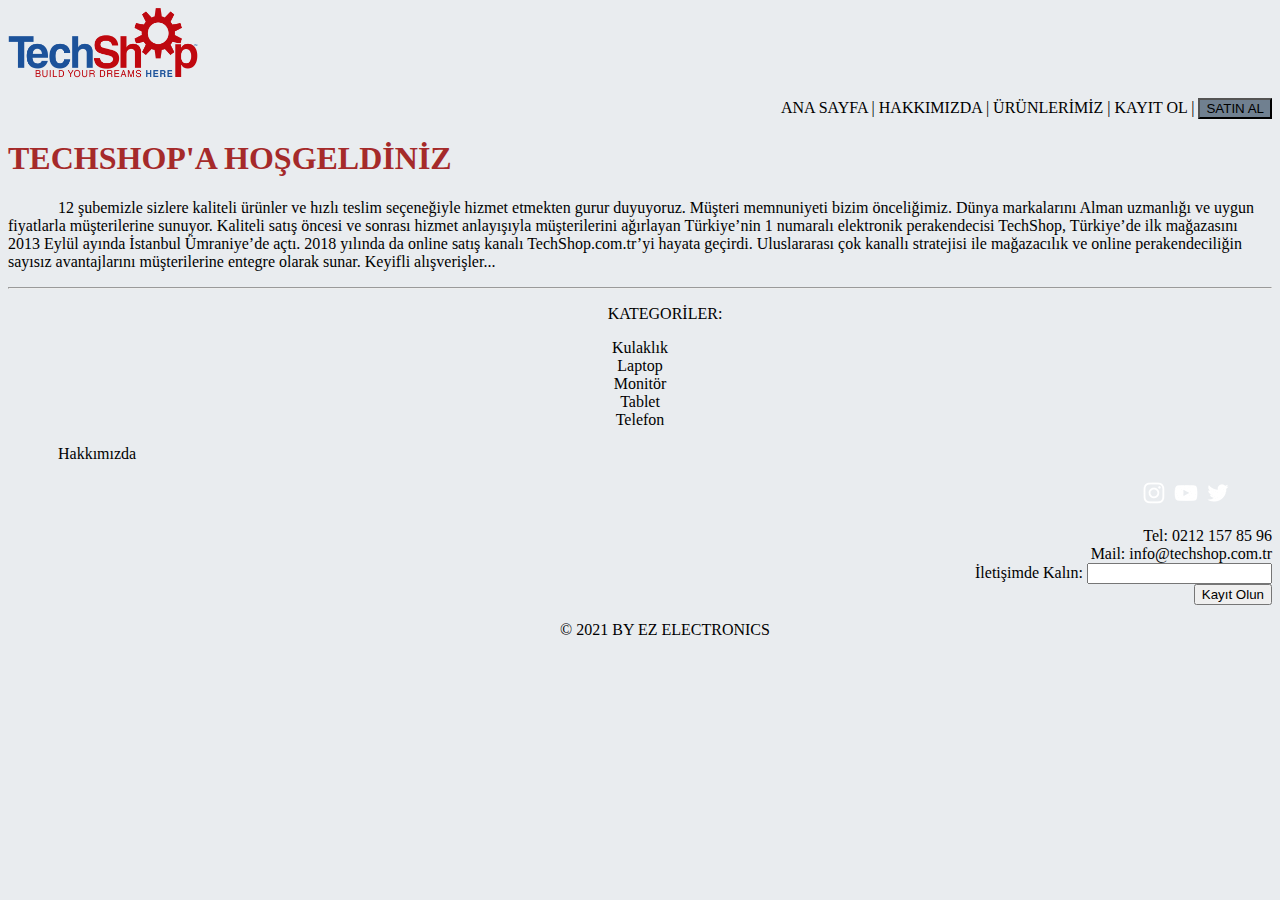
<file: index.html>
<!doctype html>
<html lang="en">
  <head>
    <!-- Required meta tags -->
    <meta charset="utf-8">
    <meta name="viewport" content="width=device-width, initial-scale=1, shrink-to-fit=no">

    <!-- Bootstrap CSS -->
    <link rel="stylesheet" href="https://cdn.jsdelivr.net/npm/bootstrap@4.5.3/dist/css/bootstrap.min.css" integrity="sha384-TX8t27EcRE3e/ihU7zmQxVncDAy5uIKz4rEkgIXeMed4M0jlfIDPvg6uqKI2xXr2" crossorigin="anonymous">

    <title>TechShop</title>
    <link rel="stylesheet" href="css/style.css">
  </head>
  <body>
    <!-- header - Start -->
    <header style="background-color: #E9ECEF;">
        <img   display:block; src="style-images/Logo.png" height="70" width="190" alt="Site Logosu">
        
        <p align="right">
           <a href="#">ANA SAYFA</a> |
            <a href="about.html">HAKKIMIZDA</a> |
            <a href="product.html">ÜRÜNLERİMİZ</a> |
            <a href="#">KAYIT OL</a> |
            <button class="button-color">SATIN AL</button>
        </p>
    </header>
    <!-- article - Start-->
    <div class="jumbotron">
        <h1 class="display-4">TECHSHOP'A HOŞGELDİNİZ</h1>
        <p class="lead">12 şubemizle sizlere kaliteli ürünler ve hızlı teslim seçeneğiyle hizmet etmekten gurur duyuyoruz. Müşteri memnuniyeti bizim önceliğimiz. Dünya markalarını Alman uzmanlığı ve uygun fiyatlarla müşterilerine sunuyor. Kaliteli satış öncesi ve sonrası hizmet anlayışıyla müşterilerini ağırlayan Türkiye’nin 1 numaralı elektronik perakendecisi TechShop, Türkiye’de ilk mağazasını 2013 Eylül ayında İstanbul Ümraniye’de açtı. 2018 yılında da online satış kanalı TechShop.com.tr’yi hayata geçirdi. Uluslararası çok kanallı stratejisi ile mağazacılık ve online perakendeciliğin sayısız avantajlarını müşterilerine entegre olarak sunar. Keyifli alışverişler...</p>
        <hr class="my-4">
        <p><div class="ortala">
            <p>KATEGORİLER:</p>
            <li>Kulaklık</li>
            <li>Laptop</li>
            <li>Monitör</li>
            <li>Tablet</li>
            <li>Telefon</li>
        </div></p>
        <p class="lead">
          <a class="btn btn-primary btn-lg bg-info" href="about.html" role="button">Hakkımızda</a>
        </p>
      </div>
    <!-- footer - Start -->
    <footer>
        <figure >
            <img src="style-images/instagram.jpg" alt="instagram">
            <img src="style-images/youtube.jpg" alt="youtube">
            <img src="style-images/twitter.jpg" alt="twitter">
        </figure>
        <a href="tel:02157859625">Tel: 0212 157 85 96</a> <br>
        <a href="mailto:info@techshop.com">Mail: info@techshop.com.tr</a> <br>
        İletişimde Kalın:
        <input type="text" id="mail"> <br>
        <button>Kayıt Olun</button>
        <p class="ortala">© 2021 BY EZ ELECTRONICS</p>
    </footer>
    <!-- Optional JavaScript; choose one of the two! -->

    <!-- Option 1: jQuery and Bootstrap Bundle (includes Popper) -->
    <script src="https://code.jquery.com/jquery-3.5.1.slim.min.js" integrity="sha384-DfXdz2htPH0lsSSs5nCTpuj/zy4C+OGpamoFVy38MVBnE+IbbVYUew+OrCXaRkfj" crossorigin="anonymous"></script>
    <script src="https://cdn.jsdelivr.net/npm/bootstrap@4.5.3/dist/js/bootstrap.bundle.min.js" integrity="sha384-ho+j7jyWK8fNQe+A12Hb8AhRq26LrZ/JpcUGGOn+Y7RsweNrtN/tE3MoK7ZeZDyx" crossorigin="anonymous"></script>

    <!-- Option 2: jQuery, Popper.js, and Bootstrap JS
    <script src="https://code.jquery.com/jquery-3.5.1.slim.min.js" integrity="sha384-DfXdz2htPH0lsSSs5nCTpuj/zy4C+OGpamoFVy38MVBnE+IbbVYUew+OrCXaRkfj" crossorigin="anonymous"></script>
    <script src="https://cdn.jsdelivr.net/npm/popper.js@1.16.1/dist/umd/popper.min.js" integrity="sha384-9/reFTGAW83EW2RDu2S0VKaIzap3H66lZH81PoYlFhbGU+6BZp6G7niu735Sk7lN" crossorigin="anonymous"></script>
    <script src="https://cdn.jsdelivr.net/npm/bootstrap@4.5.3/dist/js/bootstrap.min.js" integrity="sha384-w1Q4orYjBQndcko6MimVbzY0tgp4pWB4lZ7lr30WKz0vr/aWKhXdBNmNb5D92v7s" crossorigin="anonymous"></script>
    -->
  </body>
</html>
</file>
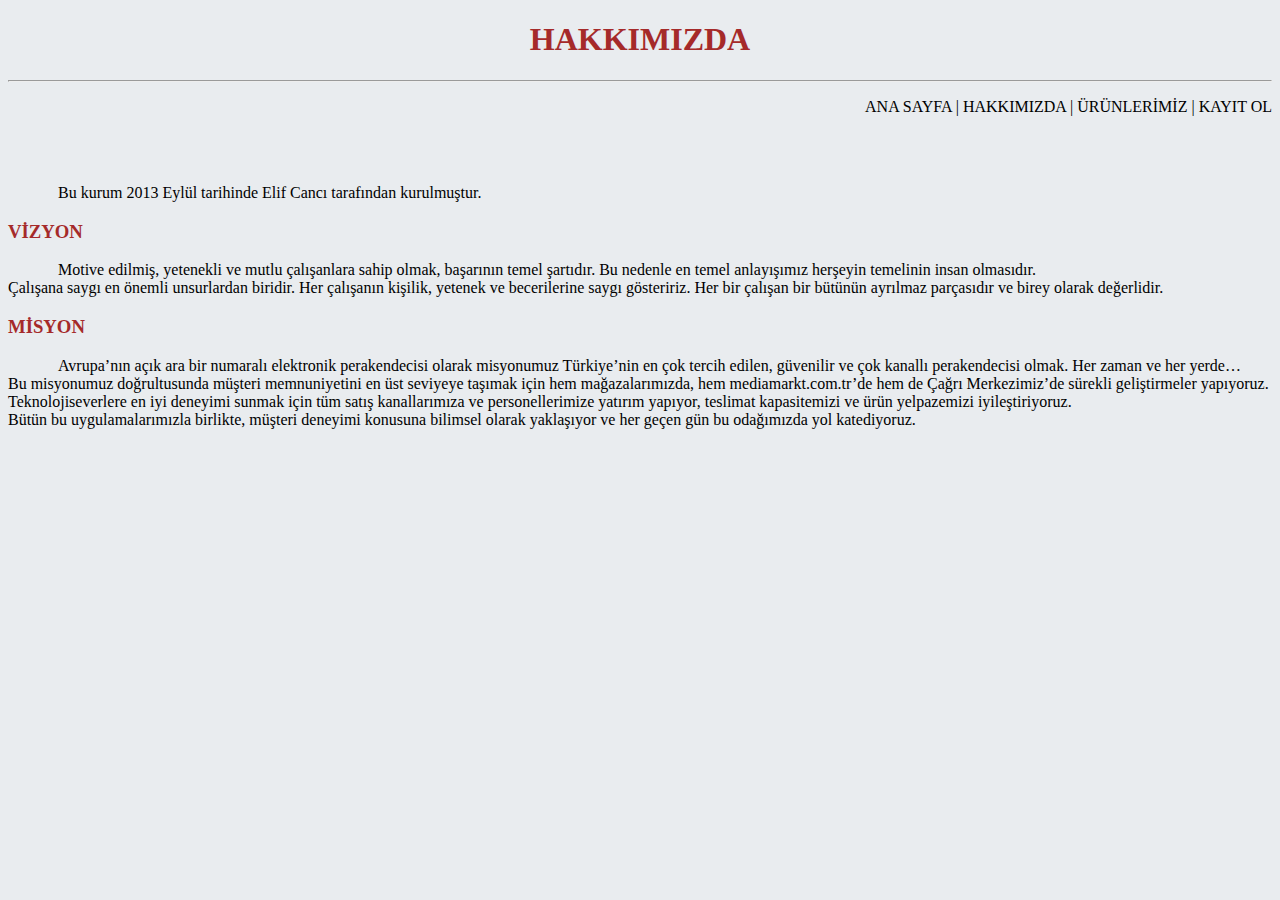
<file: about.html>
<!doctype html>
<html lang="en">
  <head>
    <!-- Required meta tags -->
    <meta charset="utf-8">
    <meta name="viewport" content="width=device-width, initial-scale=1, shrink-to-fit=no">

    <!-- Bootstrap CSS -->
    <link rel="stylesheet" href="https://cdn.jsdelivr.net/npm/bootstrap@4.5.3/dist/css/bootstrap.min.css" integrity="sha384-TX8t27EcRE3e/ihU7zmQxVncDAy5uIKz4rEkgIXeMed4M0jlfIDPvg6uqKI2xXr2" crossorigin="anonymous">

    <title>Hakkımızda | TechShop</title>
    <link rel="stylesheet" href="css/style.css">
  </head>
  <body>
    <main class="container">
      <div class="row">
        <section class="col-sm">
          <h1 class="ortala">HAKKIMIZDA</h1> <hr>
    <p align="right">
        <a href="index.html">ANA SAYFA</a> |
        <a href="about.html">HAKKIMIZDA</a> |
        <a href="product.html">ÜRÜNLERİMİZ</a> |
        <a href="#">KAYIT OL</a>
     </p> <br> <br>
    <!-- hakkımızda/article -Start -->
    <p>Bu kurum 2013 Eylül tarihinde Elif Cancı tarafından kurulmuştur.</p>
    <!-- hakkımızda/article -End -->
    <!-- vizyon/article - Start -->
    <h3>VİZYON</h3>
    <p>
        Motive edilmiş, yetenekli ve mutlu çalışanlara sahip olmak, başarının temel şartıdır. Bu nedenle en temel anlayışımız herşeyin temelinin insan olmasıdır. <br> Çalışana saygı en önemli unsurlardan biridir. Her çalışanın kişilik, yetenek ve becerilerine saygı gösteririz. Her bir çalışan bir bütünün ayrılmaz parçasıdır ve birey olarak değerlidir.
    </p>
    <!-- vizyon/article - End -->
    <!-- misyon/article - Start -->
    <h3>MİSYON</h3>
    <p>
        Avrupa’nın açık ara bir numaralı elektronik perakendecisi olarak misyonumuz Türkiye’nin en çok tercih edilen, güvenilir ve çok kanallı perakendecisi olmak. Her zaman ve her yerde… <br>
        Bu misyonumuz doğrultusunda müşteri memnuniyetini en üst seviyeye taşımak için hem mağazalarımızda, hem mediamarkt.com.tr’de hem de Çağrı Merkezimiz’de sürekli geliştirmeler yapıyoruz. Teknolojiseverlere en iyi deneyimi sunmak için tüm satış kanallarımıza ve personellerimize yatırım yapıyor, teslimat kapasitemizi ve ürün yelpazemizi iyileştiriyoruz. <br>
        Bütün bu uygulamalarımızla birlikte, müşteri deneyimi konusuna bilimsel olarak yaklaşıyor ve her geçen gün bu odağımızda yol katediyoruz.
    </p>
        </section>

      </div>
    </main>

    <!-- misyon/article - End -->

    <!-- Optional JavaScript; choose one of the two! -->

    <!-- Option 1: jQuery and Bootstrap Bundle (includes Popper) -->
    <script src="https://code.jquery.com/jquery-3.5.1.slim.min.js" integrity="sha384-DfXdz2htPH0lsSSs5nCTpuj/zy4C+OGpamoFVy38MVBnE+IbbVYUew+OrCXaRkfj" crossorigin="anonymous"></script>
    <script src="https://cdn.jsdelivr.net/npm/bootstrap@4.5.3/dist/js/bootstrap.bundle.min.js" integrity="sha384-ho+j7jyWK8fNQe+A12Hb8AhRq26LrZ/JpcUGGOn+Y7RsweNrtN/tE3MoK7ZeZDyx" crossorigin="anonymous"></script>

    <!-- Option 2: jQuery, Popper.js, and Bootstrap JS
    <script src="https://code.jquery.com/jquery-3.5.1.slim.min.js" integrity="sha384-DfXdz2htPH0lsSSs5nCTpuj/zy4C+OGpamoFVy38MVBnE+IbbVYUew+OrCXaRkfj" crossorigin="anonymous"></script>
    <script src="https://cdn.jsdelivr.net/npm/popper.js@1.16.1/dist/umd/popper.min.js" integrity="sha384-9/reFTGAW83EW2RDu2S0VKaIzap3H66lZH81PoYlFhbGU+6BZp6G7niu735Sk7lN" crossorigin="anonymous"></script>
    <script src="https://cdn.jsdelivr.net/npm/bootstrap@4.5.3/dist/js/bootstrap.min.js" integrity="sha384-w1Q4orYjBQndcko6MimVbzY0tgp4pWB4lZ7lr30WKz0vr/aWKhXdBNmNb5D92v7s" crossorigin="anonymous"></script>
    -->
  </body>
</html>
</file>
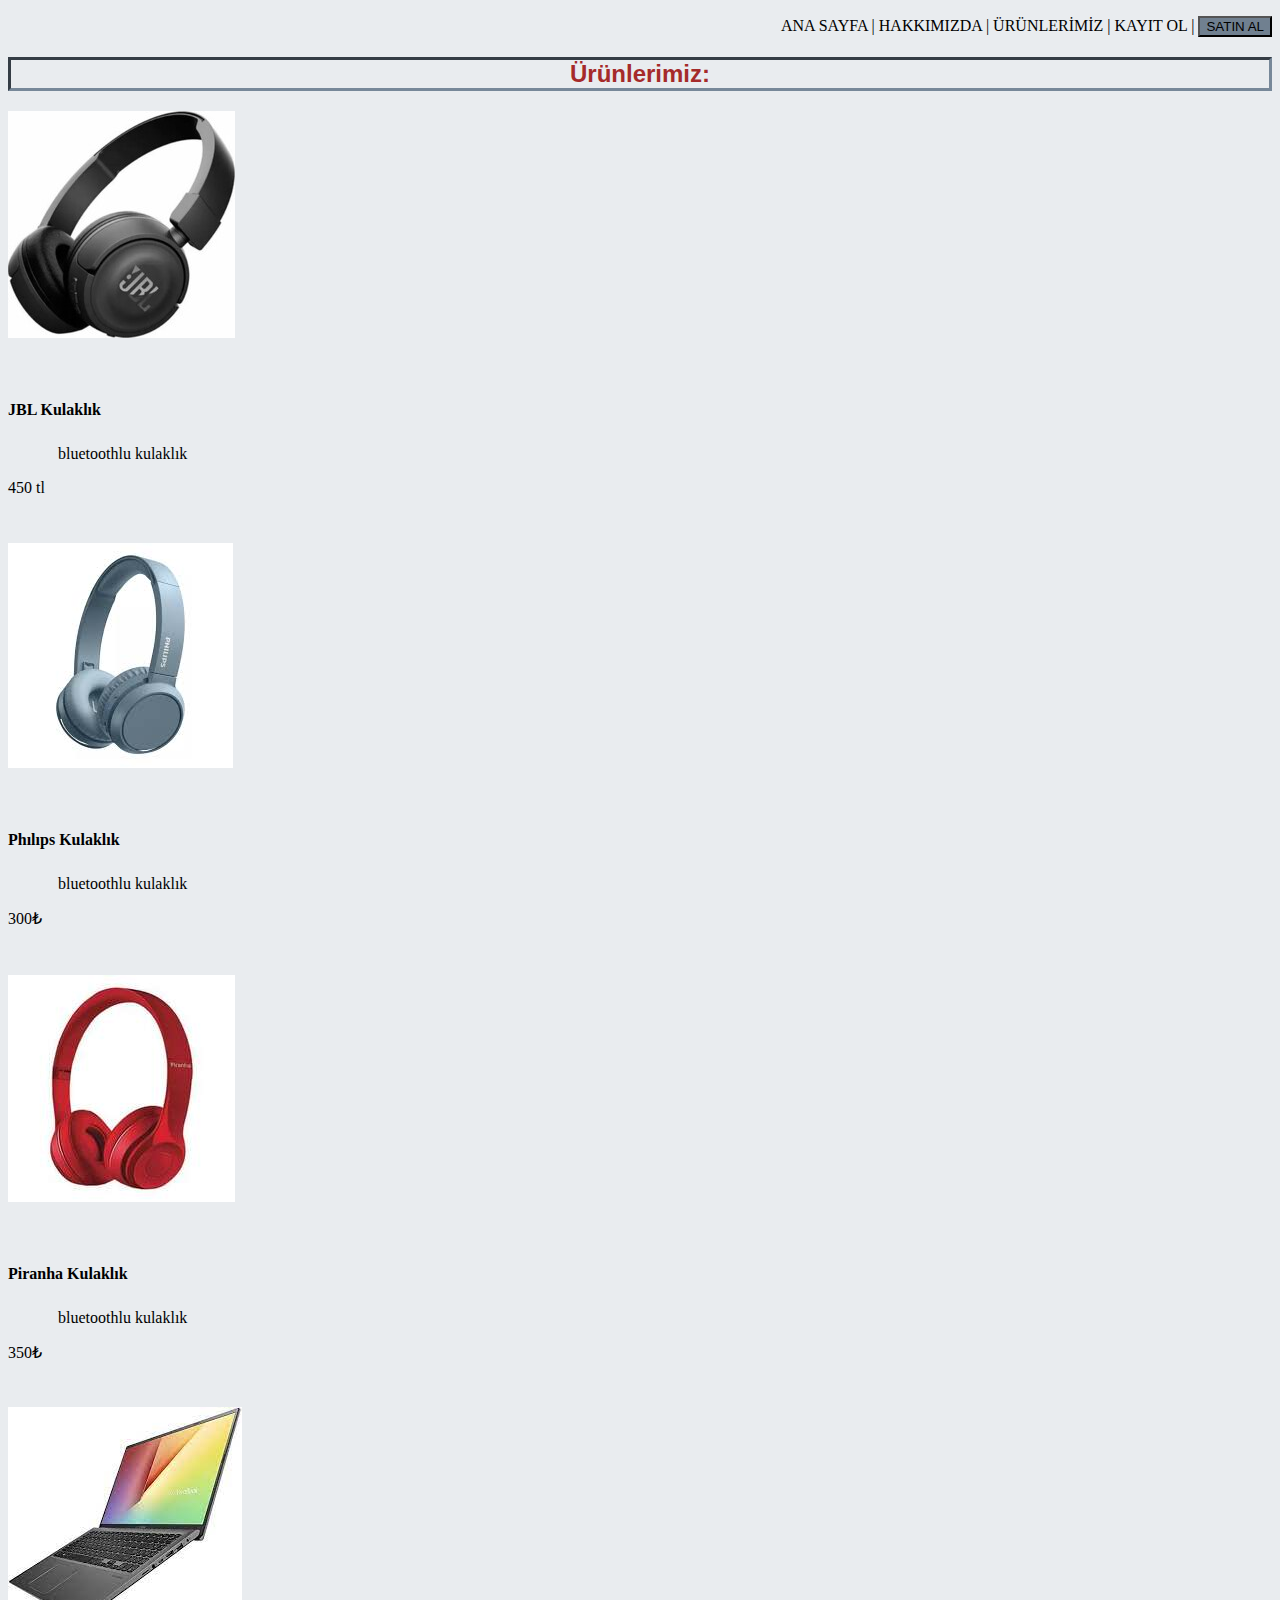
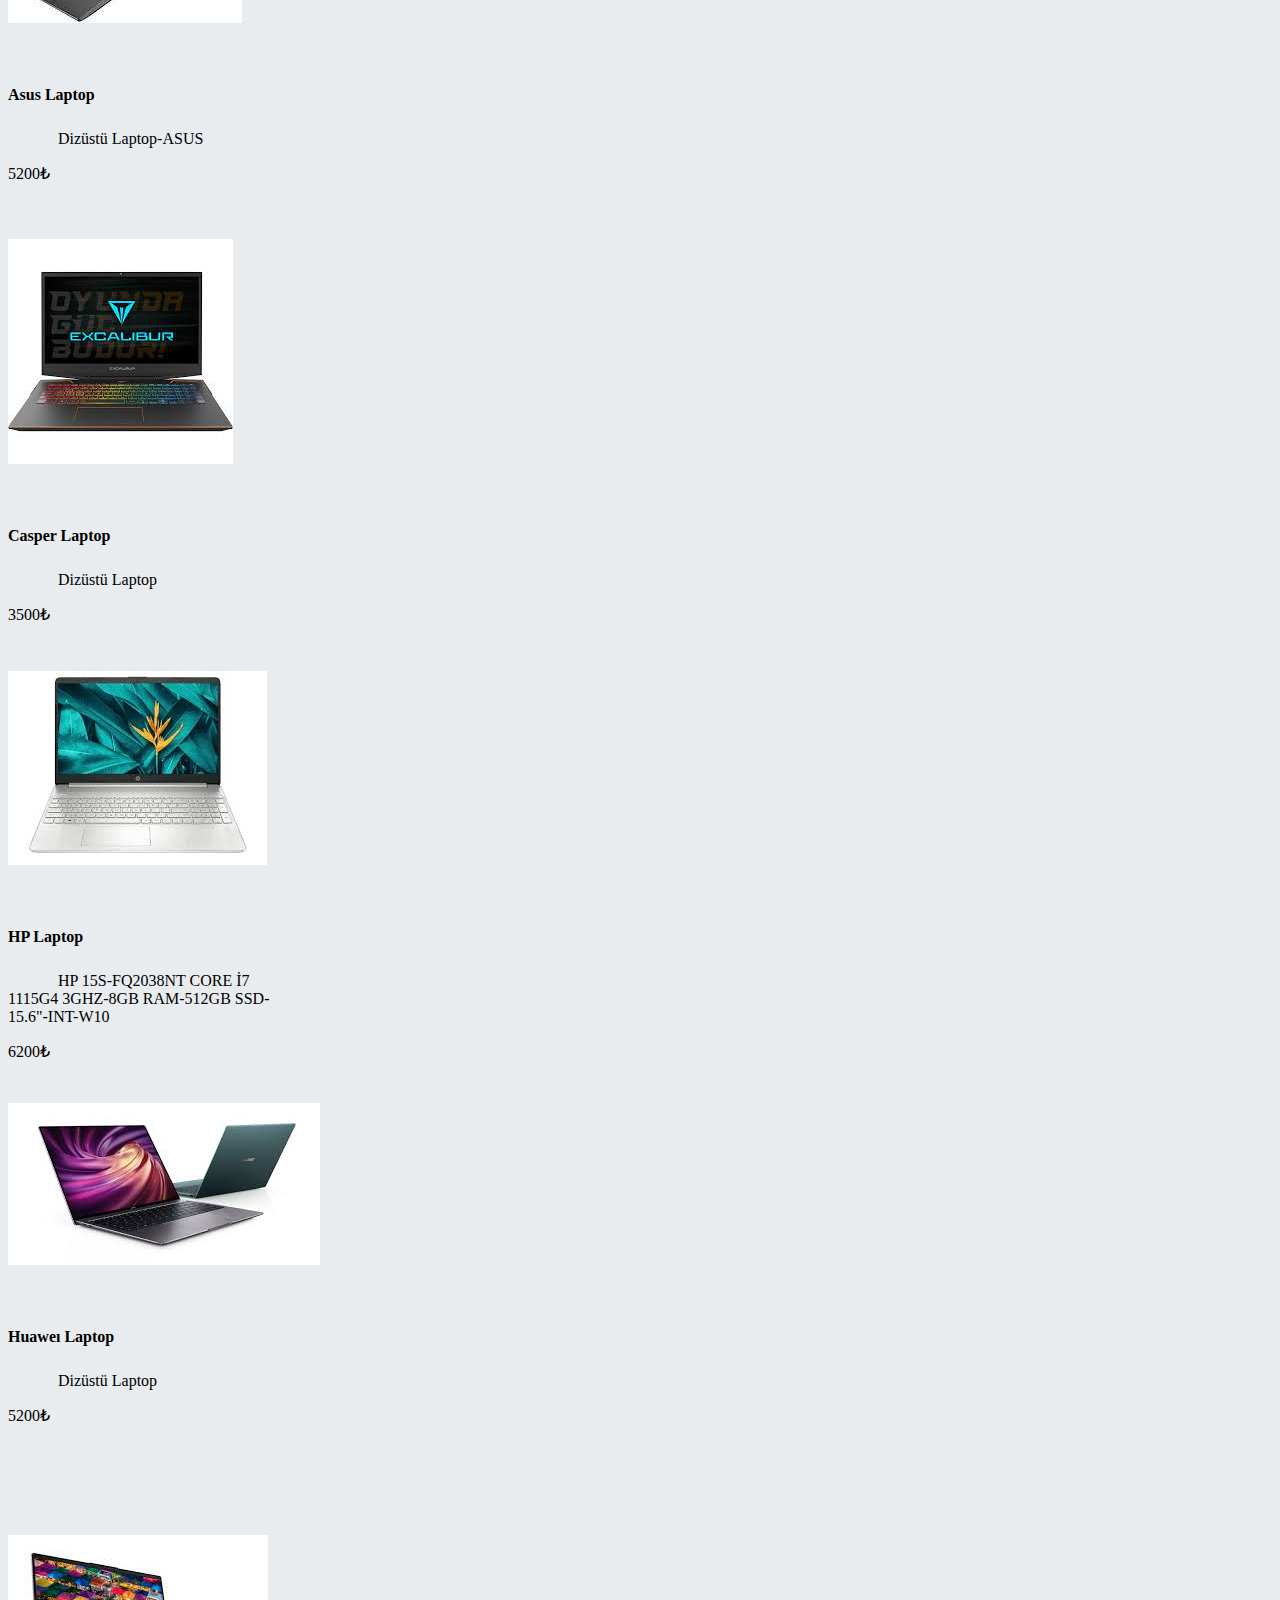
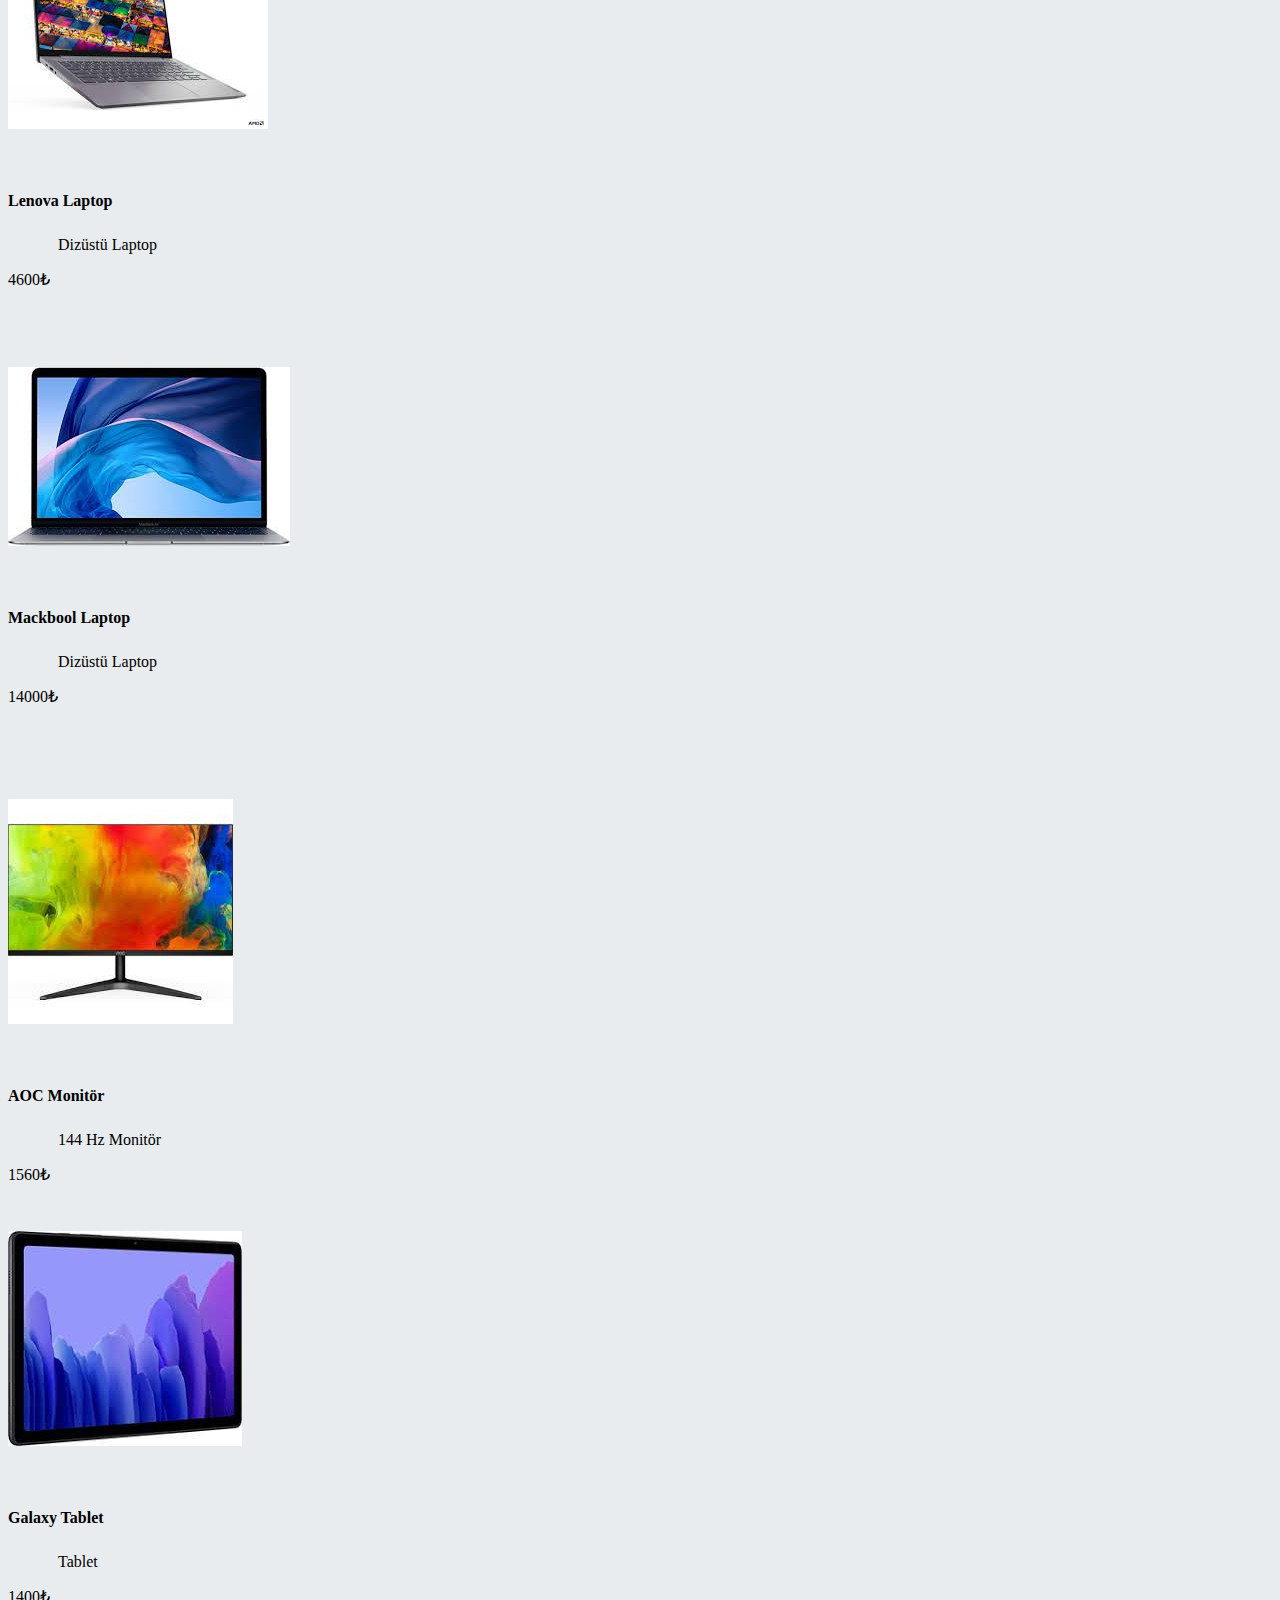
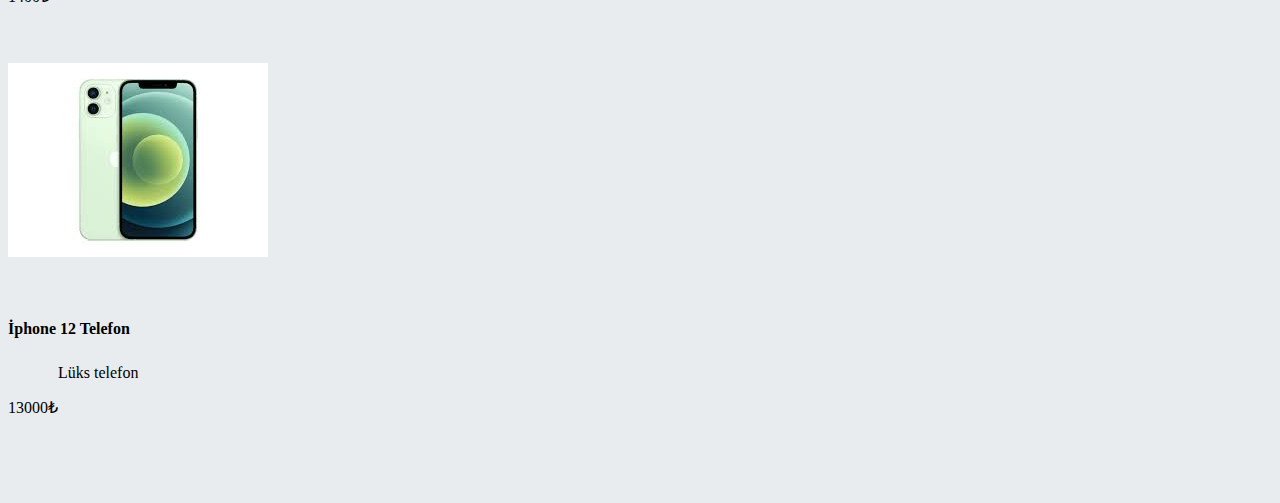
<file: product.html>
<!doctype html>
<html lang="en">
  <head>
    <!-- Required meta tags -->
    <meta charset="utf-8">
    <meta name="viewport" content="width=device-width, initial-scale=1, shrink-to-fit=no">

    <!-- Bootstrap CSS -->
    <link rel="stylesheet" href="https://cdn.jsdelivr.net/npm/bootstrap@4.5.3/dist/css/bootstrap.min.css" integrity="sha384-TX8t27EcRE3e/ihU7zmQxVncDAy5uIKz4rEkgIXeMed4M0jlfIDPvg6uqKI2xXr2" crossorigin="anonymous">

    <title>Ürünlerimiz | TechShop</title>
    <link rel="stylesheet" href="css/style.css">
  </head>
  <body>
    <!-- Kulaklık -->
    <p align="right">
        <a href="index.html">ANA SAYFA</a> |
        <a href="about.html">HAKKIMIZDA</a> |
        <a href="product.html">ÜRÜNLERİMİZ</a> |
        <a href="#">KAYIT OL</a> |
        <button class="button-color">SATIN AL</button>
   </p>
   <h2>Ürünlerimiz:</h2> 
   <main class="container">
    <div class="row">
      <section class="col-sm">
        <div class="card" style="width: 18rem;">
    <img src="product-images/Kulaklık-jbl.jpg" class="card-img-top" alt="...">
    <div class="card-body">
      <h5 class="card-title">JBL Kulaklık</h5>
      <p class="card-text">bluetoothlu kulaklık</p>
      <a href="#" class="btn btn-primary">450 tl</a>
    </div>
  </div>
      </section>
      <section class="col-sm">
        <div>
            <div class="card" style="width: 18rem;">
                <img src="product-images/Kulaklık-Phılıps.jpg" class="card-img-top" alt="...">
                <div class="card-body">
                  <h5 class="card-title">Phılıps Kulaklık</h5>
                  <p class="card-text">bluetoothlu kulaklık</p>
                  <a href="#" class="btn btn-primary">300₺</a>
                </div>
              </div>
        </div>
        
      </section>
      <section class="col-sm">
        <div>
            <div class="card" style="width: 18rem;">
                <img src="product-images/Kulaklık-piranha.jpg" class="card-img-top" alt="...">
                <div class="card-body">
                  <h5 class="card-title">Piranha Kulaklık</h5>
                  <p class="card-text">bluetoothlu kulaklık</p>
                  <a href="#" class="btn btn-primary">350₺</a>
                </div>
              </div>
        </div>
      </section>
      <div class="row">
          <section class="ml-3 mt-5 col-sm mr-5">
        <div class="card" style="width: 18rem;">
            <img src="product-images/Laptop-ASUS.jpg" class="card-img-top" alt="...">
            <div class="card-body">
              <h5 class="card-title">Asus Laptop</h5>
              <p class="card-text">Dizüstü Laptop-ASUS</p>
              <a href="#" class="btn btn-primary">5200₺</a>
            </div>
          </div>
      </section>
      <section class="ml-3 mt-5 col-sm mr-5">
        <div class="card" style="width: 18rem;">
            <img src="product-images/Laptop-Casper.jpg" class="card-img-top" alt="...">
            <div class="card-body">
              <h5 class="card-title">Casper Laptop</h5>
              <p class="card-text">Dizüstü Laptop</p>
              <a href="#" class="btn btn-primary">3500₺</a>
            </div>
          </div>
      </section>
      <section class="ml-3 mt-5 col-sm mr-5">
        <div class="card" style="width: 18rem;">
            <img src="product-images/Laptop-HP.jpg" class="card-img-top" alt="...">
            <div class="card-body">
              <h5 class="card-title">HP Laptop</h5>
              <p class="card-text">HP 15S-FQ2038NT CORE İ7 1115G4 3GHZ-8GB RAM-512GB SSD-15.6"-INT-W10</p>
              <a href="#" class="btn btn-primary">6200₺</a>
            </div>
          </div>
      </section>
      </div>
      <div class="row">
          <section class="ml-3 mt-5 col-sm mr-5">
              <div class="card" style="width: 18rem;">
            <img src="product-images/Laptop-Huaweı.jpg" class="card-img-top" alt="...">
            <div class="card-body">
              <h5 class="card-title">Huaweı Laptop</h5>
              <p class="card-text">Dizüstü Laptop</p>
              <a href="#" class="btn btn-primary">5200₺</a>
            </div>
          </div>
          </section>
        <section class="ml-3 mt-5 col-sm mr-5">
            <div class="card" style="width: 18rem;">
            <img src="product-images/Laptop-Lenova.jpg" class="card-img-top" alt="...">
            <div class="card-body">
              <h5 class="card-title">Lenova Laptop</h5>
              <p class="card-text">Dizüstü Laptop</p>
              <a href="#" class="btn btn-primary">4600₺</a>
            </div>
          </div>
        </section>
          <section class="ml-3 mt-5 col-sm mr-5">
              <div class="card" style="width: 18rem;">
            <img src="product-images/Laptop-Mackbook.jpg" class="card-img-top" alt="...">
            <div class="card-body">
              <h5 class="card-title">Mackbool Laptop</h5>
              <p class="card-text">Dizüstü Laptop</p>
              <a href="#" class="btn btn-primary">14000₺</a>
            </div>
          </section>
          </div>

          <div class="row">
              <section class="ml-3 mt-5 col-sm mr-5">
                <div class="card" style="width: 18rem;">
                    <img src="product-images/Monitör-AOC.jpg" class="card-img-top" alt="...">
                    <div class="card-body">
                      <h5 class="card-title">AOC Monitör</h5>
                      <p class="card-text">144 Hz Monitör </p>
                      <a href="#" class="btn btn-primary">1560₺</a>
                    </div>
                  </div>
              </section>
              <section class="ml-3 mt-5 col-sm mr-5">
                <div class="card" style="width: 18rem;">
                    <img src="product-images/Tablet-samsungGalaxy.jpg" class="card-img-top" alt="...">
                    <div class="card-body">
                      <h5 class="card-title">Galaxy Tablet</h5>
                      <p class="card-text">Tablet</p>
                      <a href="#" class="btn btn-primary">1400₺</a>
                    </div>
                  </div>
              </section>
              <section class="ml-3 mt-5 col-sm mr-5">
                <div class="card" style="width: 18rem;">
                    <img src="product-images/Telefon-iphone12.jpg" class="card-img-top" alt="...">
                    <div class="card-body">
                      <h5 class="card-title">İphone 12 Telefon</h5>
                      <p class="card-text">Lüks telefon</p>
                      <a href="#" class="btn btn-primary">13000₺</a>
                    </div>
                  </div>
              </section>

          </div>


      </div>
  </main>
   

    <!-- Optional JavaScript; choose one of the two! -->

    <!-- Option 1: jQuery and Bootstrap Bundle (includes Popper) -->
    <script src="https://code.jquery.com/jquery-3.5.1.slim.min.js" integrity="sha384-DfXdz2htPH0lsSSs5nCTpuj/zy4C+OGpamoFVy38MVBnE+IbbVYUew+OrCXaRkfj" crossorigin="anonymous"></script>
    <script src="https://cdn.jsdelivr.net/npm/bootstrap@4.5.3/dist/js/bootstrap.bundle.min.js" integrity="sha384-ho+j7jyWK8fNQe+A12Hb8AhRq26LrZ/JpcUGGOn+Y7RsweNrtN/tE3MoK7ZeZDyx" crossorigin="anonymous"></script>

    <!-- Option 2: jQuery, Popper.js, and Bootstrap JS
    <script src="https://code.jquery.com/jquery-3.5.1.slim.min.js" integrity="sha384-DfXdz2htPH0lsSSs5nCTpuj/zy4C+OGpamoFVy38MVBnE+IbbVYUew+OrCXaRkfj" crossorigin="anonymous"></script>
    <script src="https://cdn.jsdelivr.net/npm/popper.js@1.16.1/dist/umd/popper.min.js" integrity="sha384-9/reFTGAW83EW2RDu2S0VKaIzap3H66lZH81PoYlFhbGU+6BZp6G7niu735Sk7lN" crossorigin="anonymous"></script>
    <script src="https://cdn.jsdelivr.net/npm/bootstrap@4.5.3/dist/js/bootstrap.min.js" integrity="sha384-w1Q4orYjBQndcko6MimVbzY0tgp4pWB4lZ7lr30WKz0vr/aWKhXdBNmNb5D92v7s" crossorigin="anonymous"></script>
    -->
  </body>
</html>
</file>
<file: css/style.css>
.card-body {
    padding-block-start: 2rem;
}

.card {
    height: 27rem;
}

.ortala {
    text-align:center;
}
body {
    background-color: #E9ECEF;
}
footer {
    text-align:right;
}
.product-class {
    text-align: center;
}
.product-prop {
    text-align: center;
    background-color: white;
}
h1,h3 {
    color: brown;
}
h2 {
    text-align: center;
    color:brown;
    font: 300;
    font-family: Arial, Helvetica, sans-serif;
    border-color: lightslategrey;
    border-style: inset;
}
.button-color {
    background-color: slategray;
}
h5 {
    font-size: medium;
}
a:visited {
    color: black;
    text-decoration: none;
}
a:link {
    color:black;    
    text-decoration: none;
}
a:hover {
    color: teal;
    background-color: azure;
    text-decoration: underline;
}
p {
    text-indent:50px;
}
</file>
